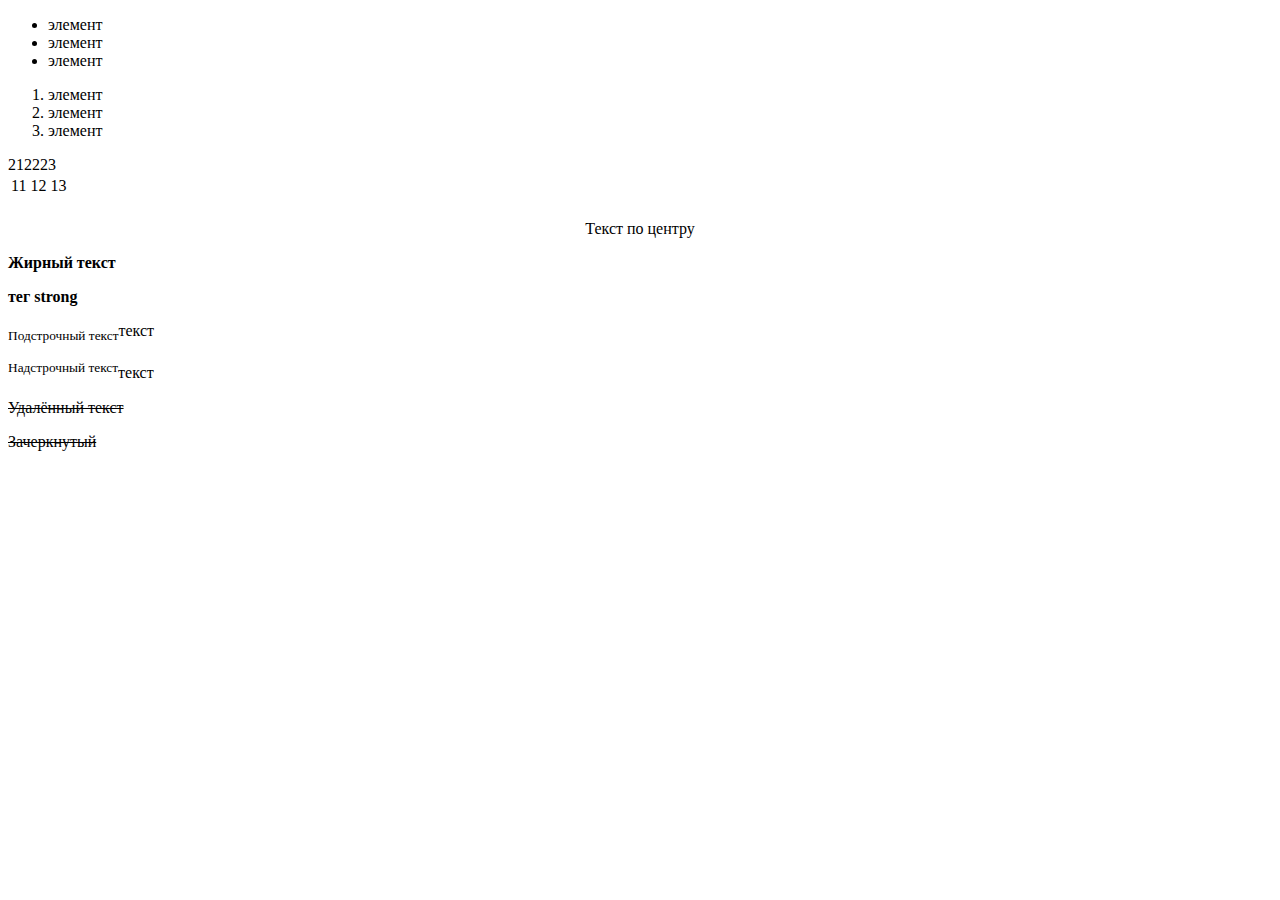
<file: index 2.html>
<!DOCTYPE html>
<html lang="en">
<head>
    <meta charset="UTF-8">
    <title></title>
</head>
<body>
<ul>
        <li>элемент</li>
        <li>элемент</li>
        <li>элемент</li>
    </ul>

    <ol>
        <li>элемент</li>
        <li>элемент</li>
        <li>элемент</li>
    </ol>

    <table>
        <tr>
            <td>11</td>
            <td>12</td>
            <td>13</td>
        </tr>
        <tr>21</tr>
        <tr>22</tr>
        <tr>23</tr>
    </table>
    <p align="center">Текст по центру</p>
    <b>Жирный текст</b>
    <p><strong>тег strong</strong></p>
    <p><sub>Подстрочный текст</sub>текст</p>
    <p><sup>Надстрочный текст</sup>текст</p>
    <p><del>Удалённый текст</p>
    <s>Зачеркнутый</s>
</body>
</html>
</file>
